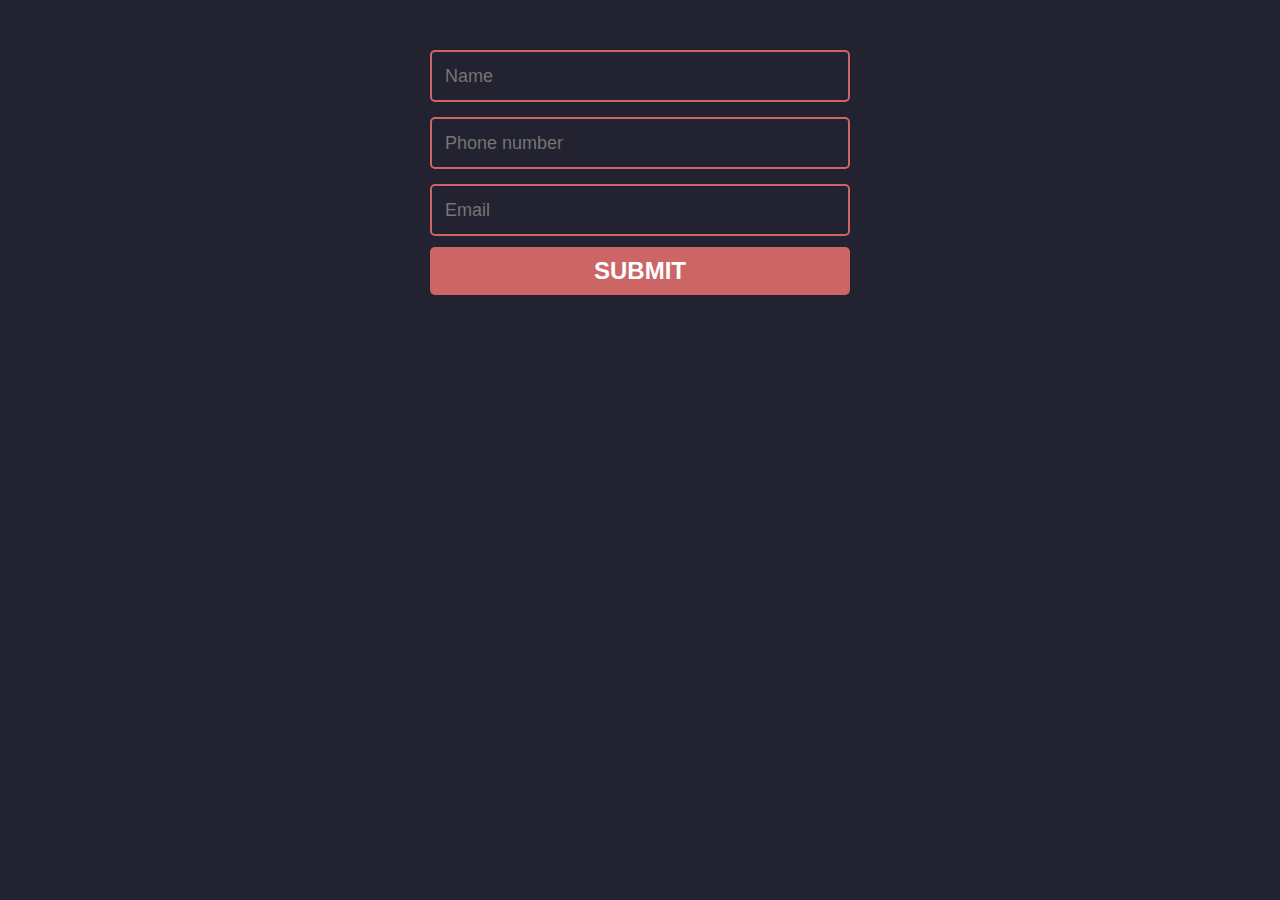
<file: Home Work 13/index.html>
<!DOCTYPE html>
<html lang="en">
<head>
    <meta charset="UTF-8">
    <meta http-equiv="X-UA-Compatible" content="IE=edge">
    <meta name="viewport" content="width=device-width, initial-scale=1.0">
    <script src="validation.js"></script>
    <link rel="stylesheet" href="style.css">
    <title>Form Validation Task</title>
</head>
<body>
    
  <form onsubmit="validate()">
    
  <input type="text" class="feedback-input" id="first-name" placeholder="Name" />
 
  <input type="text" class="feedback-input" id="phone-number" placeholder="Phone number"/> 
    
  <input type="text" class="feedback-input" id="email" placeholder="Email" />
    
  <input type="button" value="SUBMIT" id="btn1" onclick="validate()">
    
  </form>
</body>
</html>
</file>
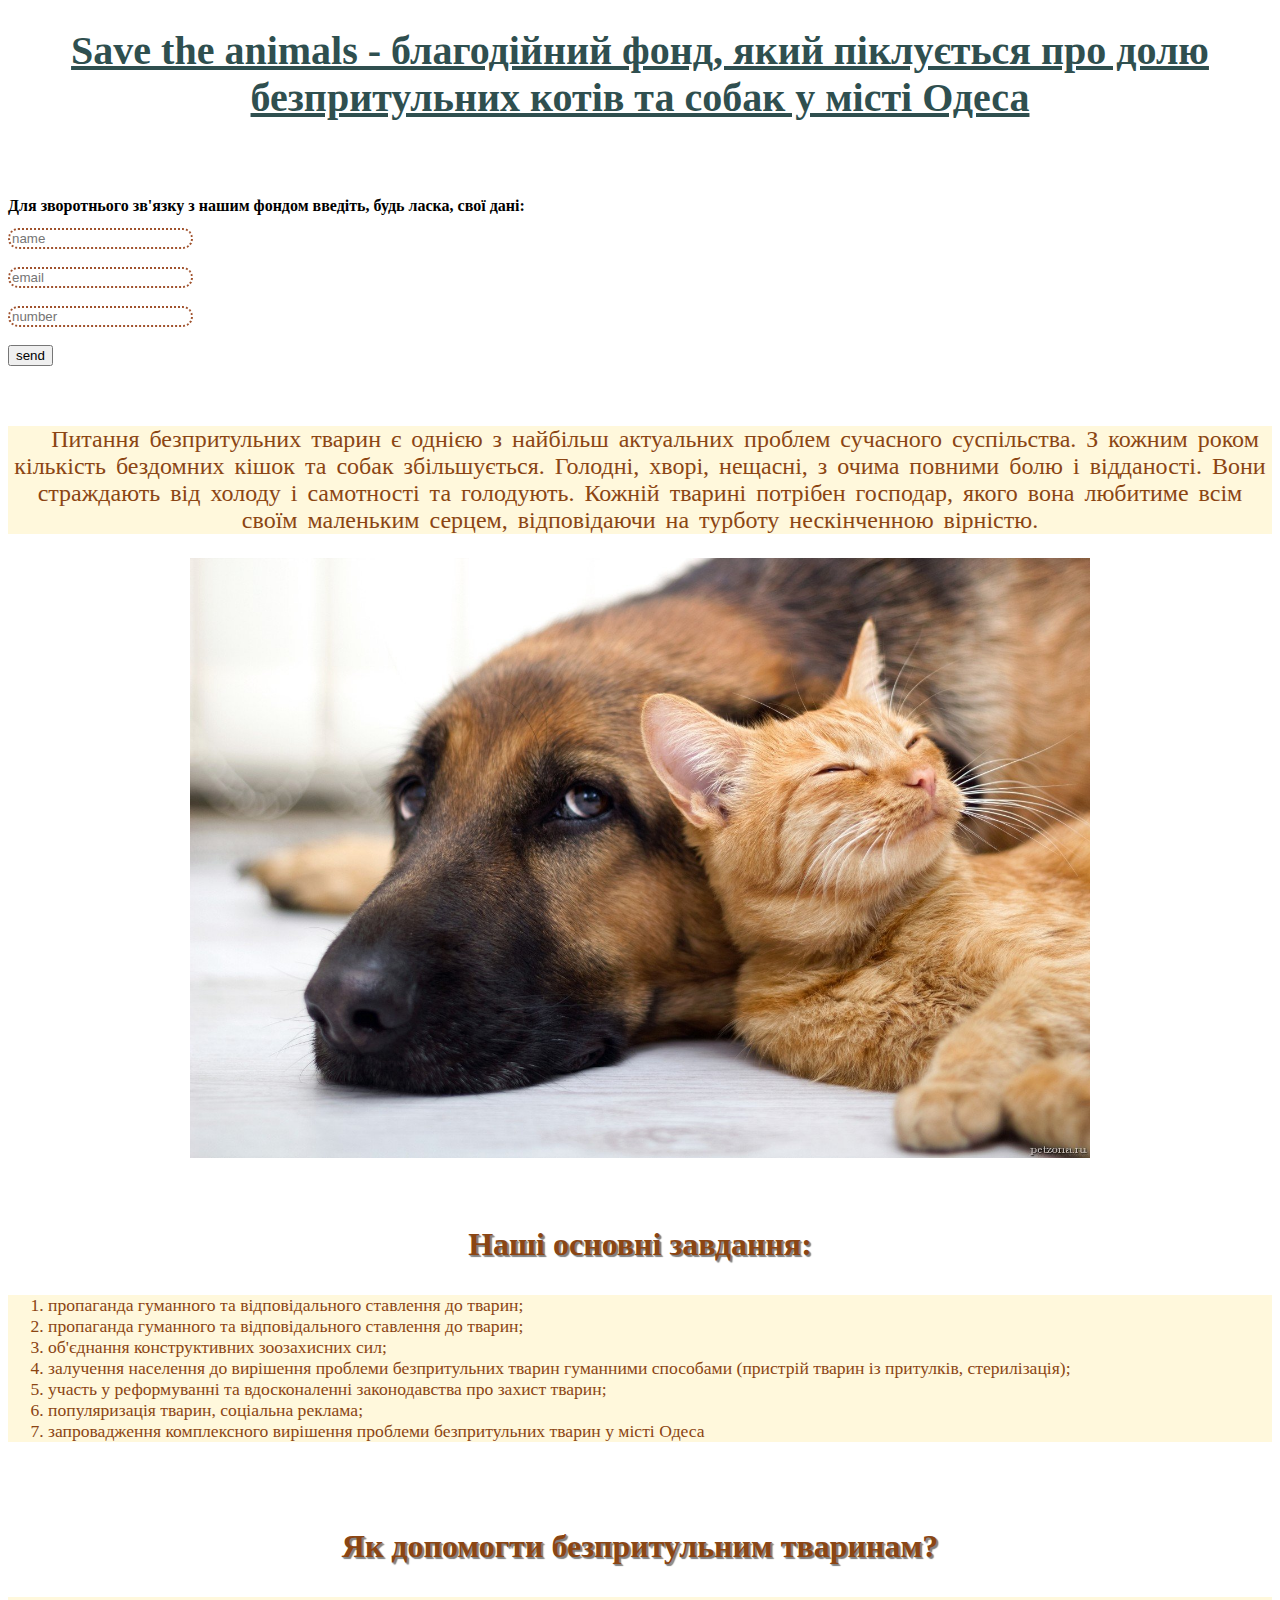
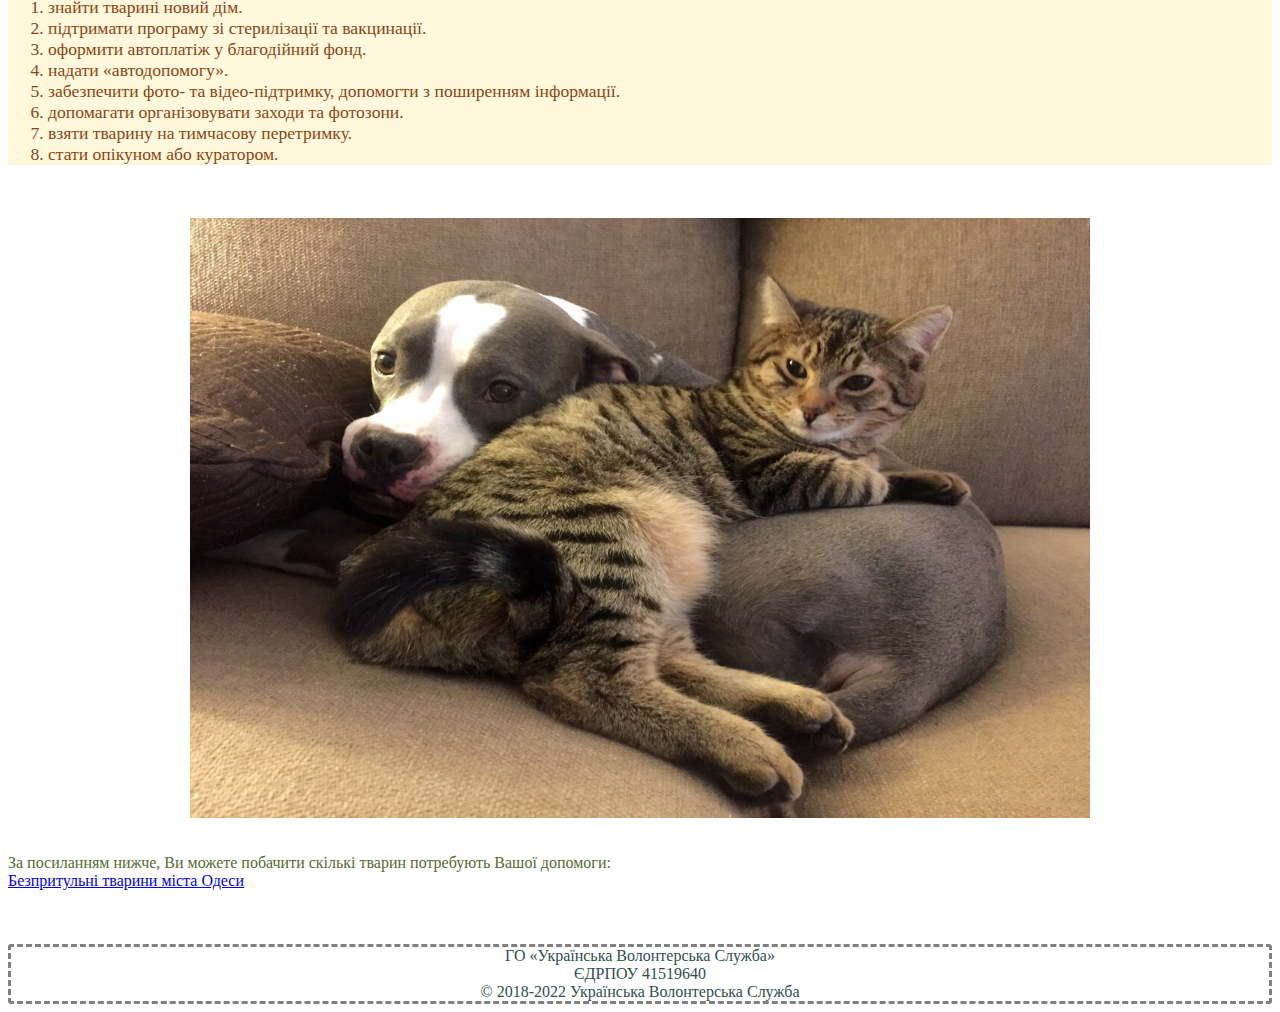
<file: homework 10/index.html>
<!DOCTYPE html>
<html>
<head>
	<meta charset="utf-8">
	<title>save the animals</title>
	<link rel="stylesheet" type="text/css" href="style.css">
	<script src="script.js"></script>

</head>
<body>
	<h1 align="center" id="www">Save the animals - благодійний фонд, який піклується про долю безпритульних котів та собак у місті Одеса
	</h1>
</body>
<br>
<br>
<body>
	<h2 align="left">Для зворотнього зв'язку з нашим фондом введіть, будь ласка, свої дані:
	</h2>
</body>
<form class="js-form" action="" method="GET" novalidate>
	<div class="form__group">
	<input class="input js-input"  type="text" placeholder="name" name="name">
</div>
<br>
<div class="form__group">
	<input class="input js-input js-input-email" type="email" placeholder="email" name="email">
</div>
<br>
<div class="form__group">
	<input class="input js-input js-input-phone" type="tel" placeholder="number" name="tel">
</div>
<br>
	<button class="btn" type="submit">
	send
</button>
</form>
<br>
<br> 
	<p align="center" id="kkk">
		Питання безпритульних тварин є однією з найбільш актуальних проблем сучасного суспільства. З кожним роком кількість бездомних кішок та собак збільшується. Голодні, хворі, нещасні, з очима повними болю і відданості. Вони страждають від холоду і самотності та голодують. Кожній тварині потрібен господар, якого вона любитиме всім своїм маленьким серцем, відповідаючи на турботу нескінченною вірністю.
	</p>
<div>
	<img src="картинки/1617895964_7-p-druzhba-koshki-i-sobaki-7.jpeg" class="center-img">
</div>
<br>
<br>
<body>
	<h3 align="center" id="ooo">Наші основні завдання:</h3>
</body>
<ol id="ppp">
	<li> пропаганда гуманного та відповідального ставлення до тварин;</li>
	<li>пропаганда гуманного та відповідального ставлення до тварин;</li>
	<li>об'єднання конструктивних зоозахисних сил;</li>
	<li>залучення населення до вирішення проблеми безпритульних тварин гуманними способами (пристрій тварин із притулків, стерилізація);</li>
	<li>участь у реформуванні та вдосконаленні законодавства про захист тварин;</li>
	<li>популяризація тварин, соціальна реклама;</li>
	<li>запровадження комплексного вирішення проблеми безпритульних тварин у місті Одеса</li>
</ol>
<br>
<br>
<body>
	<h3 align="center" id="ccc">Як допомогти безпритульним тваринам?</h3>
</body>
<ol id="sss">
	<li>знайти тварині новий дім.</li>
    <li>підтримати програму зі стерилізації та вакцинації.</li>
    <li>оформити автоплатіж у благодійний фонд.</li>
    <li>надати «автодопомогу».</li>
    <li>забезпечити фото- та відео-підтримку, допомогти з поширенням інформації.</li>
    <li>допомагати організовувати заходи та фотозони. </li>
    <li>взяти тварину на тимчасову перетримку.</li>
    <li>стати опікуном або куратором.</li>
    </ol>
    <br>
    <br>
    <div>
	<img src="картинки/1617895994_33-p-druzhba-koshki-i-sobaki-35.jpeg"
	width="400" height="300" class="center-img">
</div>
<br>
<br>

<div id="bbb">
	За посиланням нижче, Ви можете побачити скількі тварин потребують Вашої допомоги:
</div>
	

<div>
	<a href="https://www.google.com/search?q=%D0%B1%D0%B5%D0%B7%D0%BF%D1%80%D0%B8%D1%82%D1%83%D0%BB%D1%8C%D0%BD%D1%8B+%D1%82%D0%B2%D0%B0%D1%80%D0%B8%D0%BD%D0%B8+%D0%BCi%D1%81%D1%82%D0%B0+%D0%BE%D0%B4%D0%B5%D1%81%D0%B8+%D1%84%D0%BE%D1%82%D0%BE&sxsrf=APq-WBt-Gch3--CcjWNeXHe4Tsbpkz1fjA:1649492038011&source=lnms&tbm=isch&sa=X&ved=2ahUKEwjgtfDXxIb3AhXSpYsKHV15Ax0Q_AUoAnoECAEQBA&biw=1440&bih=821&dpr=2" target="_blank">Безпритульні тварини мiста Одеси</a>
<br>
<br>
<br>
<br>

<footer align="center" id="footer" class="footer-1">
<div>
	ГО «Українська Волонтерська Служба»
<br>
ЄДРПОУ 41519640
<br>
© 2018-2022 Українська Волонтерська Служба
<script src="script13.js"></script>
</div>
</html>
</file>
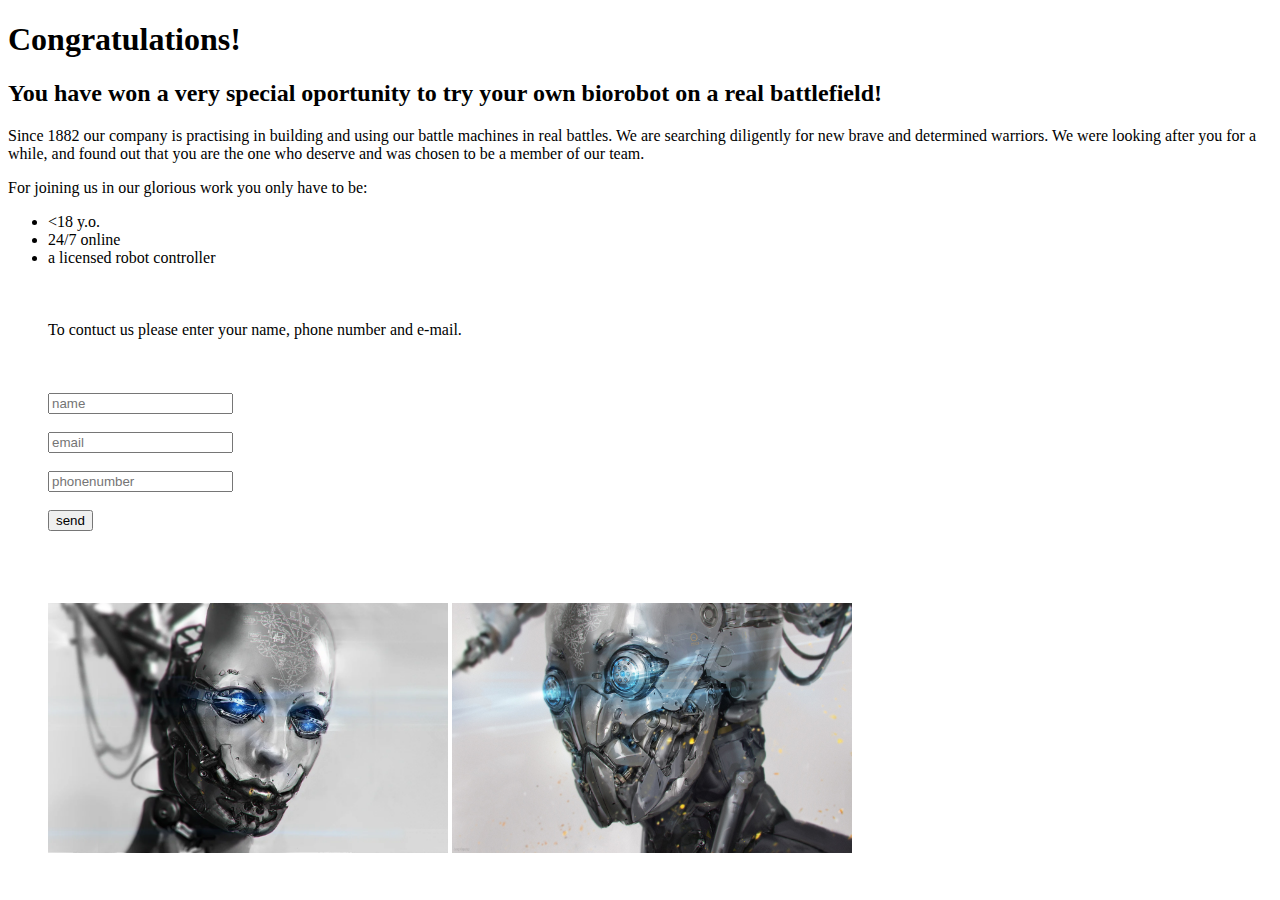
<file: HW10/index.html>
<!DOCTYPE html>
<html>
<head>
	<title>Biorobot co</title>
	<link rel="stylesheet" type="text/css" href="all_css.css">
	<meta charset="utf-8">
</head>
<body>
	<h1>Congratulations!</h1>
	<h2>You have won a very special oportunity to try your own biorobot on a real battlefield!</h2>
	<div>Since 1882 our company is practising in building and using our battle machines in real battles. We are searching diligently for new brave and determined warriors. We were looking after you for a while, and found out that you are the one who deserve and was chosen to be a member of our team.</div>
	<p>For joining us in our glorious work you only have to be:</p>
	<ul>
		<li><18 y.o.</li>
		<li>24/7 online</li>
		<li>a licensed robot controller</li>
		<br>
		<br>
		<br>
		<div>To contuct us please enter your name, phone number and e-mail. </div>
		<br>
		<br>
		<br>


 <div class="form__group">
 <input class="input js-input"  type="text" placeholder="name" name="name">
 </div>
 <br>
 <div class="form__group">
 <input class="input js-input js-input-email" type="email" placeholder="email" name="email">
 </div>
 <br>
 <div class="form__group">
 <input class="input js-input js-input-phone" type="phone" placeholder="phonenumber" name="phone">
 </div>
 <br>
 <button class="btn" type="submit">
 send
 </button>
 </form>
 <br>
 <br>
	







		
		<br>
		<br>
		<br>
		<img src="картинка/biorobot.png" width="400px"> 
		<img src="картинка/robot 2.jpg" width="400px" height="250px">
	</ul>
	
	<script src="java.js"></script>
</body>
</html>
</file>
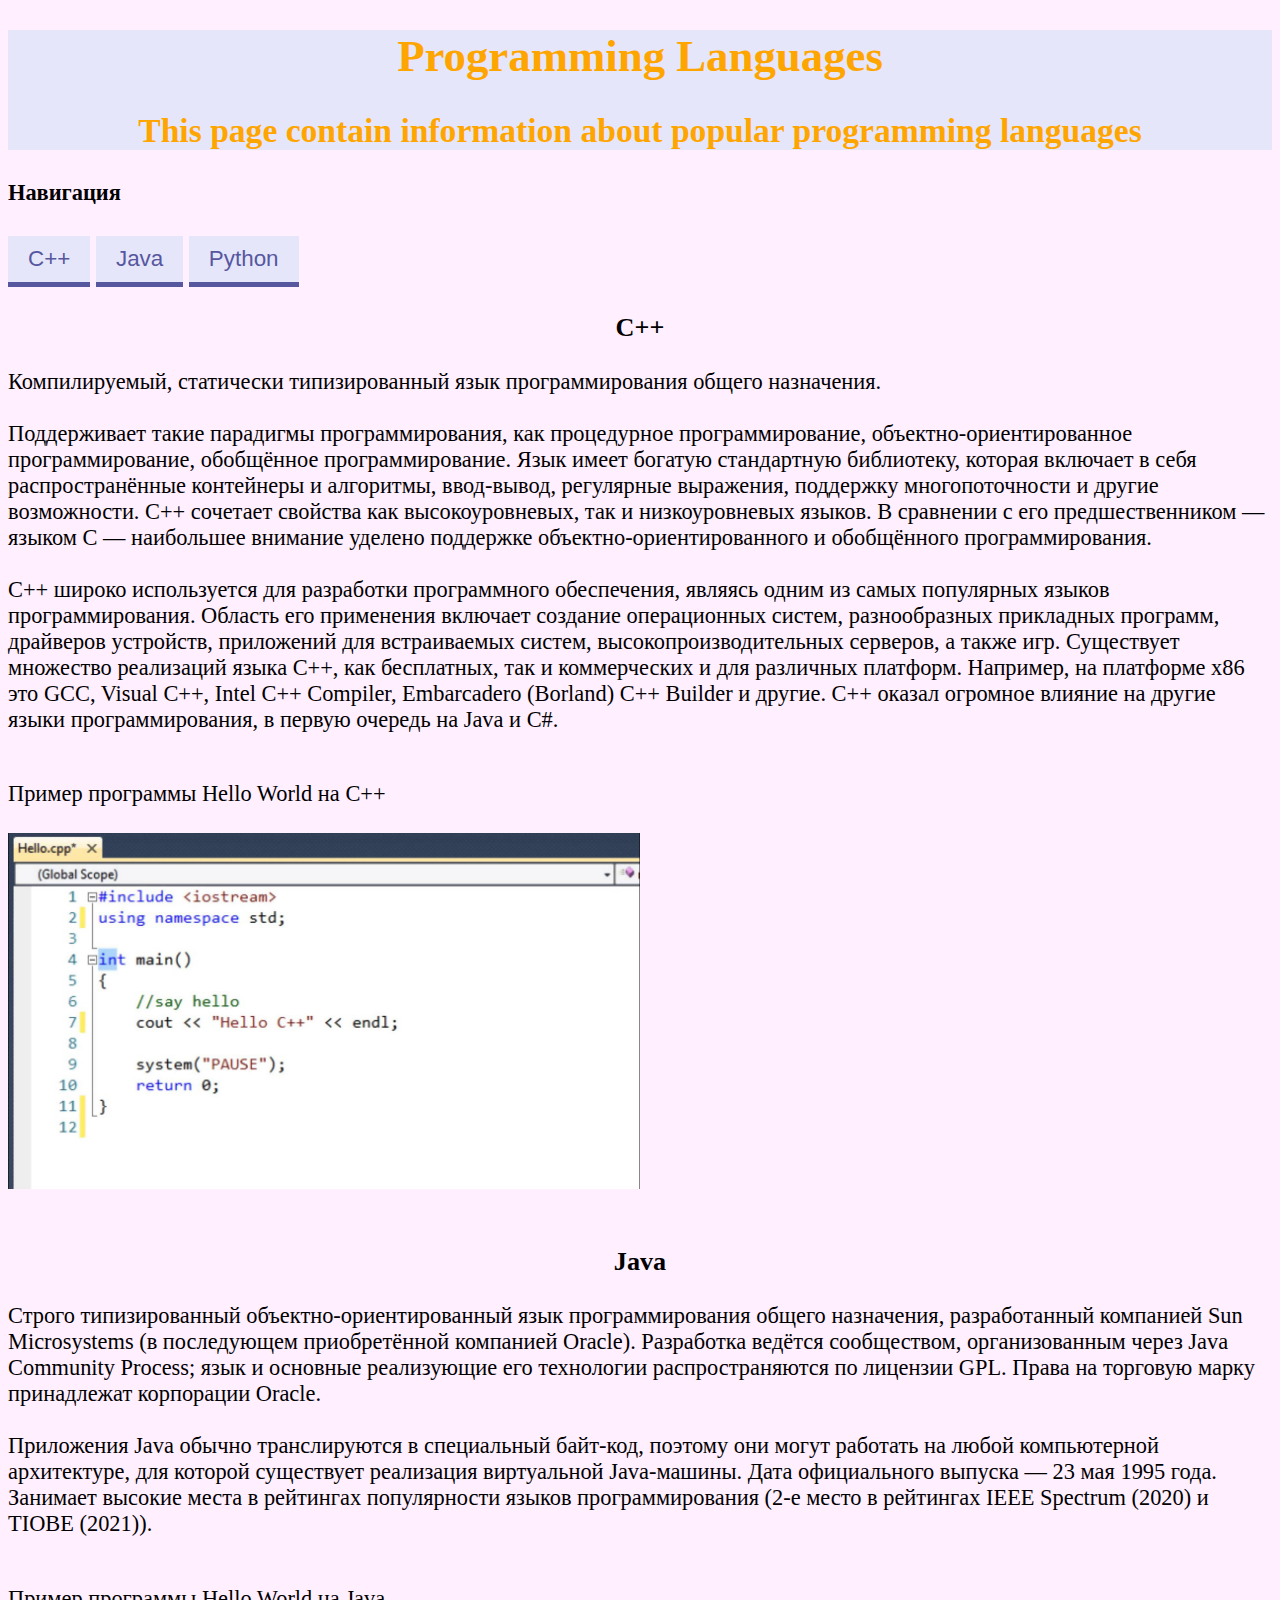
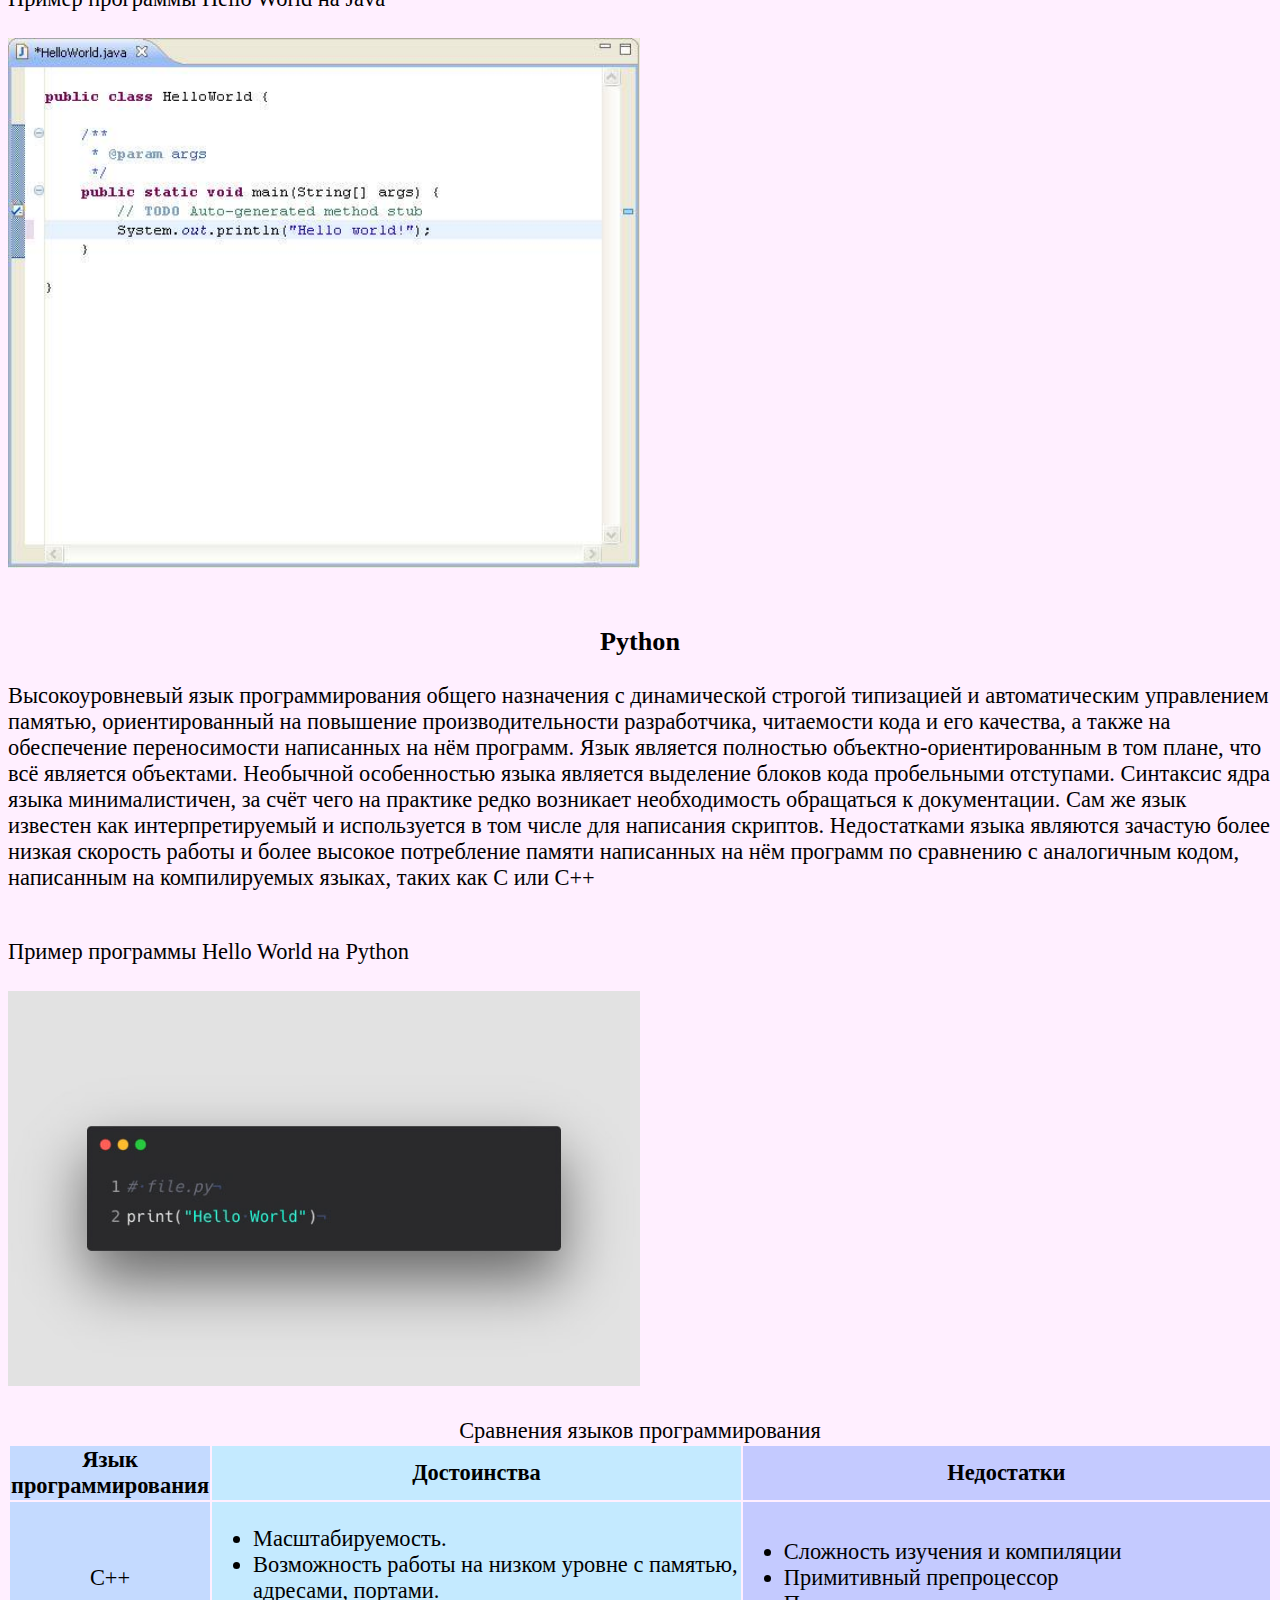
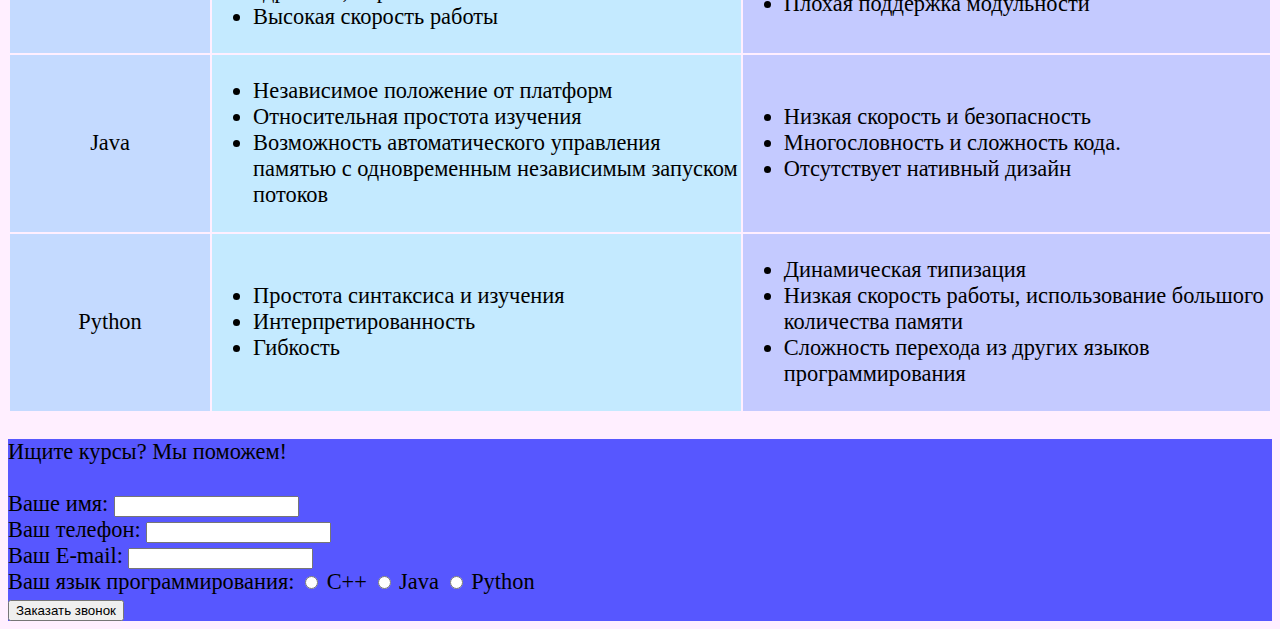
<file: Hillel10/Hw.html>
<!DOCTYPE html>
<html>
	<head>
		<title>Programming Languages</title>
		<meta charset="utf-8">
		<meta name="viewport" content="width=device-width, initial-scale=1">
		<link rel="stylesheet" type="text/css" href="hillel.css">
	</head>
	<header align=center>
		<font color="orange" face="Times New Roman">
			<h1><b>Programming Languages</b><br>
			<h2>This page contain information about popular programming languages<br>
		</font>
	</header>
	<body>
		<script src="hw13.js"></script>
		<h4>Навигация</h4>
		<ul class="menu">
			<li><a href="#Cpphf">C++</a></li>
			<li><a href="#Javahf">Java</a></li>
			<li><a href="#Pythonhf">Python</a></li>
		</ul>

		<h3><a name="Cpphf">C++</a></h3>
			<p>Компилируемый, статически типизированный язык программирования общего назначения.<br><br>
			Поддерживает такие парадигмы программирования, как процедурное программирование, объектно-ориентированное программирование, обобщённое программирование. Язык имеет богатую стандартную библиотеку, которая включает в себя распространённые контейнеры и алгоритмы, ввод-вывод, регулярные выражения, поддержку многопоточности и другие возможности. C++ сочетает свойства как высокоуровневых, так и низкоуровневых языков. В сравнении с его предшественником — языком C — наибольшее внимание уделено поддержке объектно-ориентированного и обобщённого программирования.<br><br>
			C++ широко используется для разработки программного обеспечения, являясь одним из самых популярных языков программирования. Область его применения включает создание операционных систем, разнообразных прикладных программ, драйверов устройств, приложений для встраиваемых систем, высокопроизводительных серверов, а также игр. Существует множество реализаций языка C++, как бесплатных, так и коммерческих и для различных платформ. Например, на платформе x86 это GCC, Visual C++, Intel C++ Compiler, Embarcadero (Borland) C++ Builder и другие. C++ оказал огромное влияние на другие языки программирования, в первую очередь на Java и C#.<br><br></p>

			Пример программы Hello World на C++<br><br>
			
			<img src="helloworldcpp.jpg" alt="Hello World in C++" title="Hello World C++" class="helloworldimg"><br><br>
			
		<h3><a name="Javahf">Java</a></h3>
			<p>Строго типизированный объектно-ориентированный язык программирования общего назначения, разработанный компанией Sun Microsystems (в последующем приобретённой компанией Oracle). Разработка ведётся сообществом, организованным через Java Community Process; язык и основные реализующие его технологии распространяются по лицензии GPL. Права на торговую марку принадлежат корпорации Oracle.<br><br>
			Приложения Java обычно транслируются в специальный байт-код, поэтому они могут работать на любой компьютерной архитектуре, для которой существует реализация виртуальной Java-машины. Дата официального выпуска — 23 мая 1995 года. Занимает высокие места в рейтингах популярности языков программирования (2-е место в рейтингах IEEE Spectrum (2020) и TIOBE (2021)).<br><br></p>

			Пример программы Hello World на Java<br><br>
			<img src="helloworldjava.jpg" alt="Hello World in Java" title="Hello World Java" class="helloworldimg"><br><br>
			
		<h3><a name="Pythonhf">Python</a></h3>
			<p>Высокоуровневый язык программирования общего назначения с динамической строгой типизацией и автоматическим управлением памятью, ориентированный на повышение производительности разработчика, читаемости кода и его качества, а также на обеспечение переносимости написанных на нём программ. Язык является полностью объектно-ориентированным в том плане, что всё является объектами. Необычной особенностью языка является выделение блоков кода пробельными отступами. Синтаксис ядра языка минималистичен, за счёт чего на практике редко возникает необходимость обращаться к документации. Сам же язык известен как интерпретируемый и используется в том числе для написания скриптов. Недостатками языка являются зачастую более низкая скорость работы и более высокое потребление памяти написанных на нём программ по сравнению с аналогичным кодом, написанным на компилируемых языках, таких как C или C++<br><br></p>

			Пример программы Hello World на Python<br><br>			
			<img src="helloworldpython.jpg" alt="Hello World in Python" title="Hello World Python" class="helloworldimg"><br><br>
			
		<table width=100%>
  			<caption>Сравнения языков программирования</caption>
  			<colgroup>
    			<col style="background-color: #c4daff;" width=14%>
    			<col style="background-color: #c4eaff;" width=43%>
    			<col style="background-color: #c4caff;" width=43%>
  			</colgroup>
  			<thead>
    			<tr>
      				<th>Язык программирования</th>
      				<th>Достоинства</th>
      				<th>Недостатки</th>
    			</tr>
  			</thead>
  				<tbody>
    				<tr>
      					<td align=center>C++</td>
      					<td>
      						<ul>
      							<li>Масштабируемость.</li>
								<li>Возможность работы на низком уровне с памятью, адресами, портами.</li>
								<li>Высокая скорость работы</li>
							</ul>
						</td>
      					<td>
      						<ul>
      							<li>Сложность изучения и компиляции</li>
								<li>Примитивный препроцессор</li>
								<li>Плохая поддержка модульности</li>
							</ul>
						</td>
    				</tr>
    				<tr>
      					<td align=center>Java</td>
      					<td>
      						<ul>
      							<li>Независимое положение от платформ</li>
								<li>Относительная простота изучения</li>
								<li>Возможность автоматического управления памятью с одновременным независимым запуском потоков</li>
							</ul>
						</td>
      					<td>
      						<ul>
      							<li>Низкая скорость и безопасность</li>
								<li>Многословность и сложность кода.</li>
								<li>Отсутствует нативный дизайн</li>
							</ul>
						</td>
    				</tr>
    				<tr>
      					<td align=center>Python</td>
      					<td>
      						<ul>
      							<li>Простота синтаксиса и изучения</li>
								<li>Интерпретированность</li>
								<li>Гибкость</li>
							</ul>
						</td>
      					<td>
      						<ul>
      							<li>Динамическая типизация</li>
								<li>Низкая скорость работы, использование большого количества памяти</li>
								<li>Сложность перехода из других языков программирования</li>
							</ul>
						</td>
    				</tr>
  				</tbody>
		</table>
		<br>
	</body>
	<footer>
		<script src="hw13.js"></script>
		Ищите курсы? Мы поможем!<br><br>
  		Ваше имя: 
  		<input type="text" id="name"><br>
  		Ваш телефон: 
  		<input type="tel" id="phone"><br>
  		Ваш E-mail: 
  		<input type="mail" id="email"><br>
  		Ваш язык программирования:  
  			
		<input type="radio" id="Cpp" name="prlng" value="C++">
		<label for="contactChoice1">C++</label>

		<input type="radio" id="Java" name="prlng" value="Java">
		<label for="contactChoice2">Java</label>

		<input type="radio" id="Python" name="prlng" value="Python">
		<label for="contactChoice3">Python</label>
		<br>
  		<button type="submit" name="submit" id="btn_sub" onclick="onClickFunction()">Заказать звонок</button><br>
	</footer>
</html>
</file>
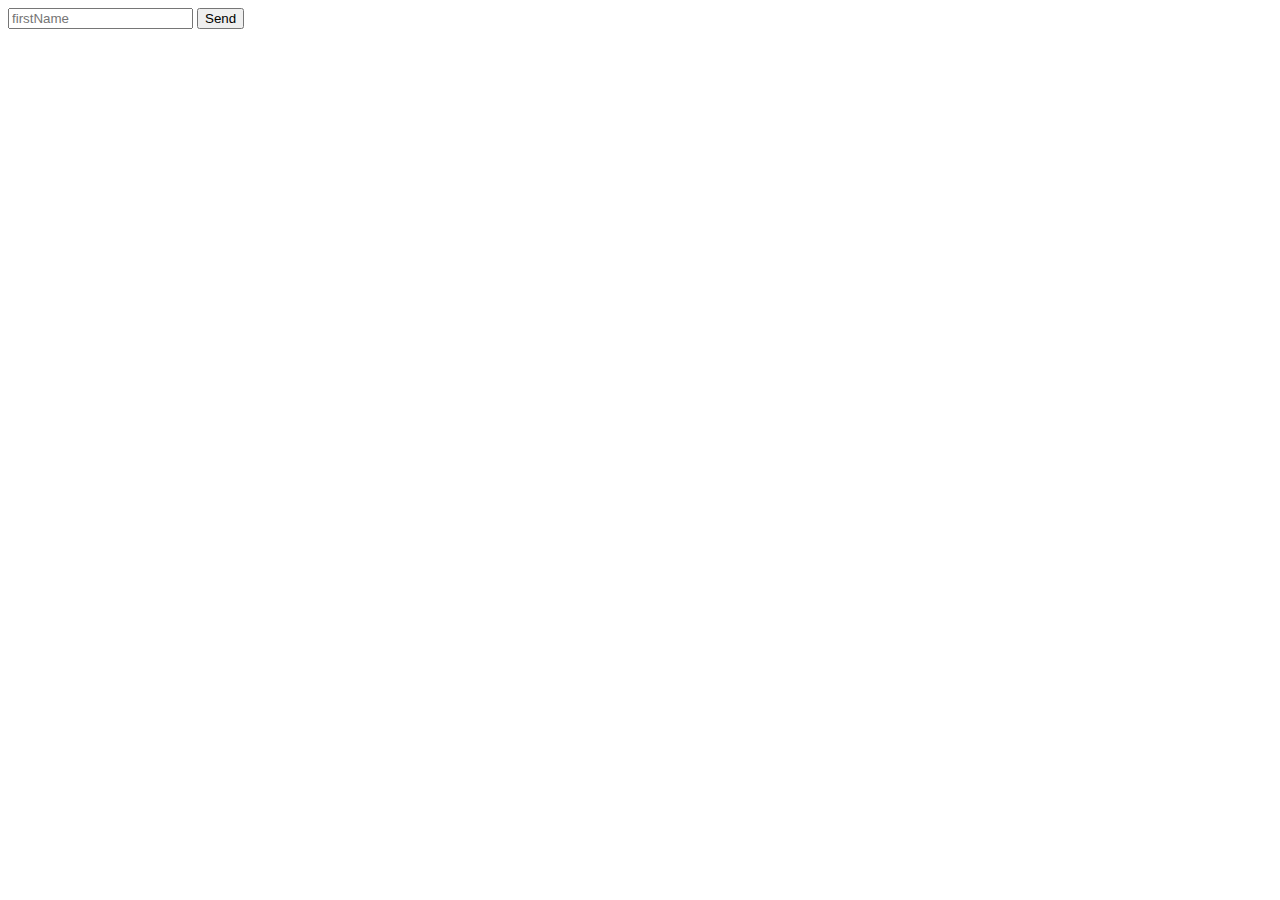
<file: HM12/task.html>
<!DOCTYPE html>
<html>
<head>
	<title></title>
	<link rel="stylesheet" type="text/css" href="">
	<script src="script.js"></script>
</head>
<body>
<input type="text" placeholder="firstName">
<button>Send</button>
</body>
</html>
</file>
<file: Home Work 13/style.css>
body { background:rgba(2, 2, 18, 0.876); }
form { max-width:420px; margin:50px auto; }

.feedback-input {
    color:white;
    font-family: Helvetica, Arial, sans-serif;
    font-weight:500;
    font-size: 18px;
    border-radius: 5px;
    line-height: 22px;
    background-color: transparent;
    border:2px solid #CC6666;
    transition: all 0.3s;
    padding: 13px;
    margin-bottom: 15px;
    width:100%;
    box-sizing: border-box;
    outline:0;
  }

  [type="button"] {
    font-family: 'Montserrat', Arial, Helvetica, sans-serif;
    width: 100%;
    background:#CC6666;
    border-radius:5px;
    border:0;
    cursor:pointer;
    color:white;
    font-size:24px;
    padding-top:10px;
    padding-bottom:10px;
    transition: all 0.3s;
    margin-top:-4px;
    font-weight:700;
  }
  [type="button"]:hover { background:#CC4949; }
</file>
<file: homework 10/style.css>
h1 {
  font-family: cursive;
  text-decoration: underline;
  }
  h1{font-size: 250%;}
  h2{font-size: 100%;}
  h3{font-size: 200%;}

  img{width: 900px;
  height: 600px;
  position: center;
  }
  .center-img {
  display: block;
  margin: 0 auto;
}

p{ font-family: serif;
    font-size:large;
    word-spacing: 4px;
    text-indent: 30px;
  }
  
h3 {
  text-shadow: 1px 1px 1px grey,
               2px 2px 1px grey;
}

input
{
  border-style: dotted;
  border-color: sienna;
  border-radius: 10px;

}


input.error {
  border-color: red;
}

footer {border-style: dashed;
  border-color: grey ;
  border-radius: 3px;
  border-width: 3px;
    background: white;
  color: darkslategray;}


    #kkk{color: saddlebrown;font-size: 150%; background-color: cornsilk;}
    #www{color: darkslategray;}
    #bbb{color: darkolivegreen;}
    #ppp{color: saddlebrown; background-color: cornsilk; font-size: 110%; font-family: Georgia, serif;}
    #sss{color: saddlebrown; background-color: cornsilk; font-size: 110%; font-family: Georgia, serif;}
    #ccc{color: saddlebrown;}
    #ooo{color: saddlebrown;}
</file>
<file: HW10/all_css.css>
body{
	background-image: url(https://cdn.wallpapersafari.com/5/60/X8yoJ6.jpg);
background-size: cover;
text-shadow: 1px 1px 2px white;
text-decoration: 1px 1px 2px blue;
}
</file>
<file: Hillel10/hillel.css>
header{
	background-color: lavender;
}

body{
	font-size: 1.4em;
	background-color: #FFEFFF;
}

footer{
	background-color: #5757ff;
}

h3{
	text-align: center;
}

.form{
	font-size: 0.7em;
}

.menu{
	list-style-type: none;
	padding-left: 0;
	padding-right: 0;
}

.menu a{
	text-decoration: none;
	font-family: sans-serif;
	color: #5757a0;
	display: inline-block;
	padding: 10px 20px;
	background-color: lavender;
	border-bottom: 5px solid #5757a0;
}

.menu li{
	display: inline;
}

.helloworldimg{
	width: 50%;
}
</file>
